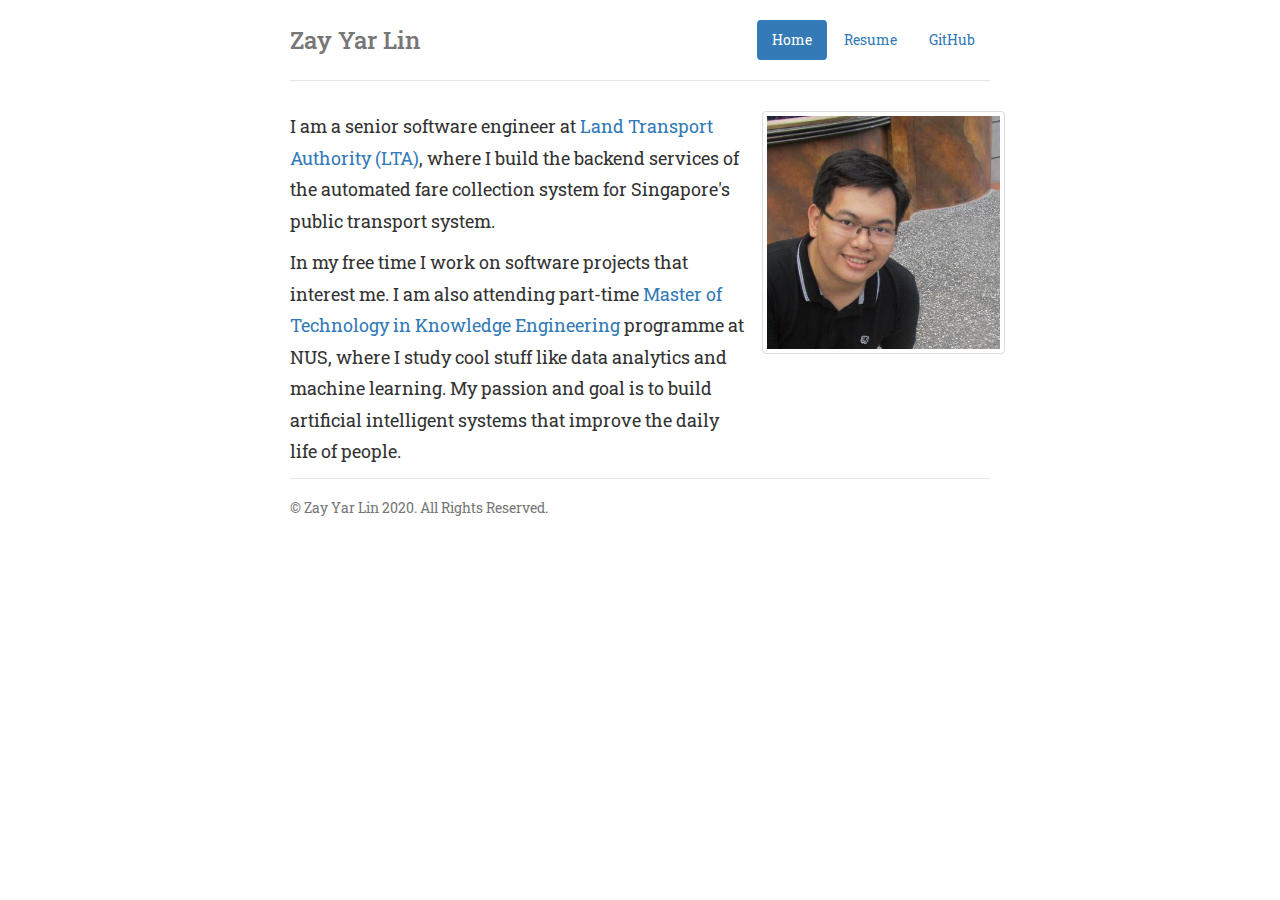
<file: index.html>
<!DOCTYPE html>
<html lang="en">
  <head>
    <meta charset="utf-8">
    <meta http-equiv="X-UA-Compatible" content="IE=edge">
    <meta name="viewport" content="width=device-width, initial-scale=1">
    <meta name="description" content="Zay Yar's Personal Page">
    <meta name="author" content="Zay Yar Lin">
    <link rel="icon" href="favicon.ico">

    <title>Zay Yar Lin</title>

    <link rel="stylesheet" href="https://maxcdn.bootstrapcdn.com/bootstrap/3.3.4/css/bootstrap.min.css">
    <link href='http://fonts.googleapis.com/css?family=Roboto+Slab:300' rel='stylesheet' type='text/css'>
    <link href="style.css" rel="stylesheet">
  </head>


    <body>

    <div class="container">
      <div class="header clearfix">
        <nav>
          <ul class="nav nav-pills pull-right">
            <li role="presentation" class="active"><a href="/index.html">Home</a></li>
            <li role="presentation"><a target="_blank" href="https://sg.linkedin.com/in/zay-yar-lin-0808a032">Resume</a></li>
            <li role="presentation"><a target="_blank" href="http://github.com/zayyarlin">GitHub</a></li>
          </ul>
        </nav>
        <h3 class="text-muted name-font">Zay Yar Lin</h3>
      </div>

      <div class="row">
        <div class="col-md-8">
          <p class="content">
          I am a senior software engineer at
          <a href="http://www.lta.gov.sg/">Land Transport Authority (LTA)</a>, where I build the backend services of the automated fare collection system for
          Singapore's public transport system.
          </p>
          <p class="content">
          In my free time I work on software projects that interest me.
          I am also attending part-time <a href="http://www.iss.nus.edu.sg/">Master of Technology in Knowledge Engineering</a>
          programme at NUS, where I study cool stuff like data analytics and machine learning.
          My passion and goal is to build artificial intelligent systems that improve the daily life of people.
          </p>
        </div>
        <div class="col-md-4 thumbnail">
          <img src="profile.jpg" alt="Profile picture">
        </div>
      </div>

      <footer class="footer">
        <p>&copy; Zay Yar Lin 2020. All Rights Reserved.</p>
      </footer>

    </div>
  </body>
</html>
</file>
<file: style.css>
/* Space out content a bit */
body {
  padding-top: 20px;
  padding-bottom: 20px;
}

/* Everything but the jumbotron gets side spacing for mobile first views */
.header,
.marketing,
.footer {
  font-family: 'Roboto Slab', serif;
  padding-right: 15px;
  padding-left: 15px;
}

/* Custom page header */
.header {
  padding-bottom: 20px;
  border-bottom: 1px solid #e5e5e5;
}
/* Make the masthead heading the same height as the navigation */
.header h3 {
  margin-top: 0;
  margin-bottom: 0;
  line-height: 40px;
}

/* Custom page footer */
.footer {
  padding-top: 19px;
  color: #777;
  border-top: 1px solid #e5e5e5;
}

/* Customize container */
@media (min-width: 768px) {
  .container {
    max-width: 730px;
  }
}
.container-narrow > hr {
  margin: 30px 0;
}

/* Main marketing message and sign up button */
.jumbotron {
  text-align: center;
  border-bottom: 1px solid #e5e5e5;
}
.jumbotron .btn {
  padding: 14px 24px;
  font-size: 21px;
}

/* Supporting marketing content */
.marketing {
  margin: 40px 0;
}
.marketing p + h4 {
  margin-top: 28px;
}

/* Responsive: Portrait tablets and up */
@media screen and (min-width: 768px) {
  /* Remove the padding we set earlier */
  .header,
  .marketing,
  .footer {
    padding-right: 0;
    padding-left: 0;
  }
  /* Space out the masthead */
  .header {
    margin-bottom: 30px;
  }
  /* Remove the bottom border on the jumbotron for visual effect */
  .jumbotron {
    border-bottom: 0;
  }
}

.content {
  font-size: 1.25em;
  font-family: 'Roboto Slab', serif;
  line-height: 180%;
}

.name-font {
  font-family: 'Roboto Slab', serif;
}
</file>
